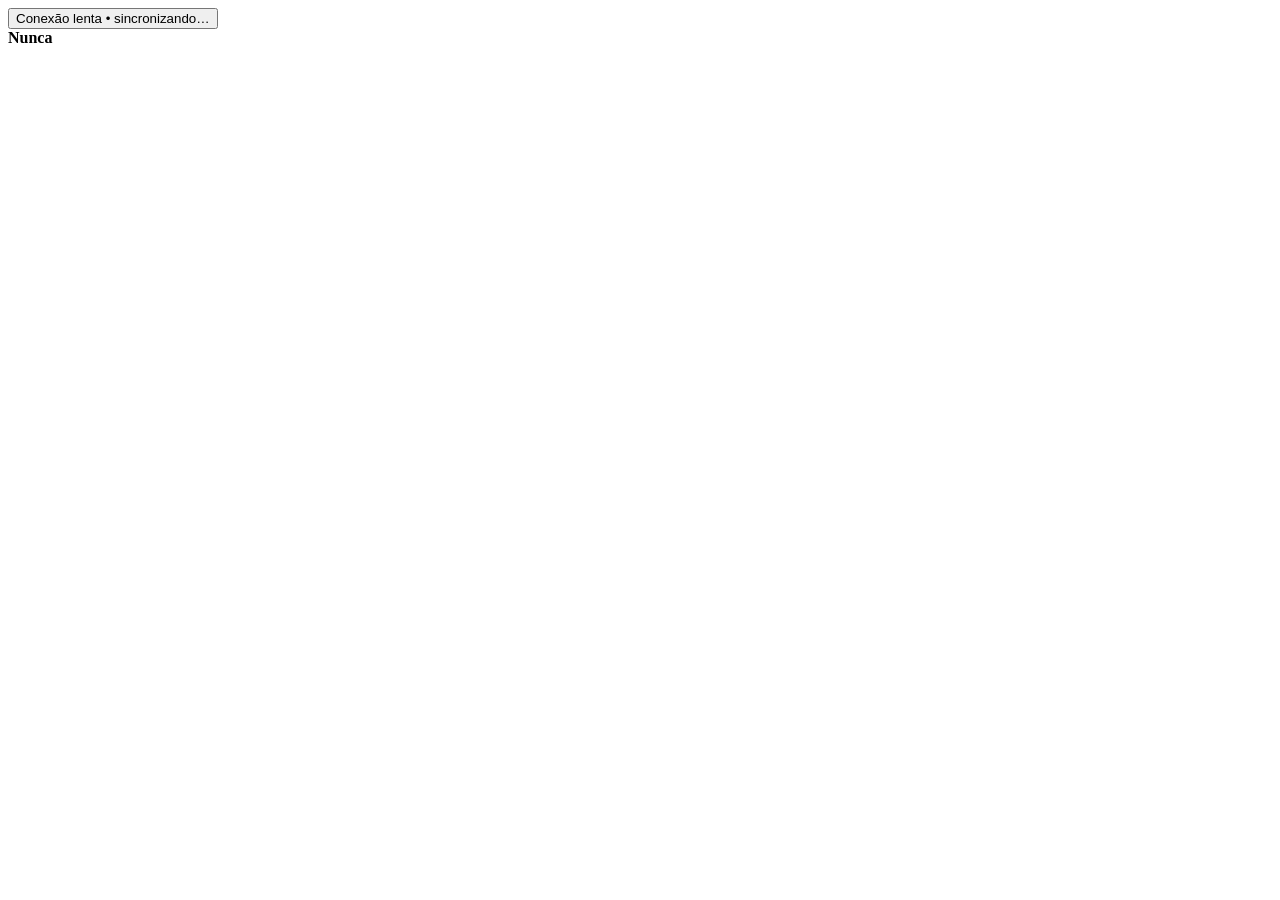
<file: tests/ios-rest-fastpath-harness.html>
<!doctype html>
<html lang="pt-BR">
<head><meta charset="utf-8"><title>QA fast path REST iOS</title></head>
<body>
  <div id="su-loto-cloud-root">
    <button id="su-loto-cloud-status" data-state="saving"><span id="su-loto-cloud-text">Conexão lenta • sincronizando…</span></button>
  </div>
  <strong id="su-loto-last">Nunca</strong>
</body>
</html>
</file>
